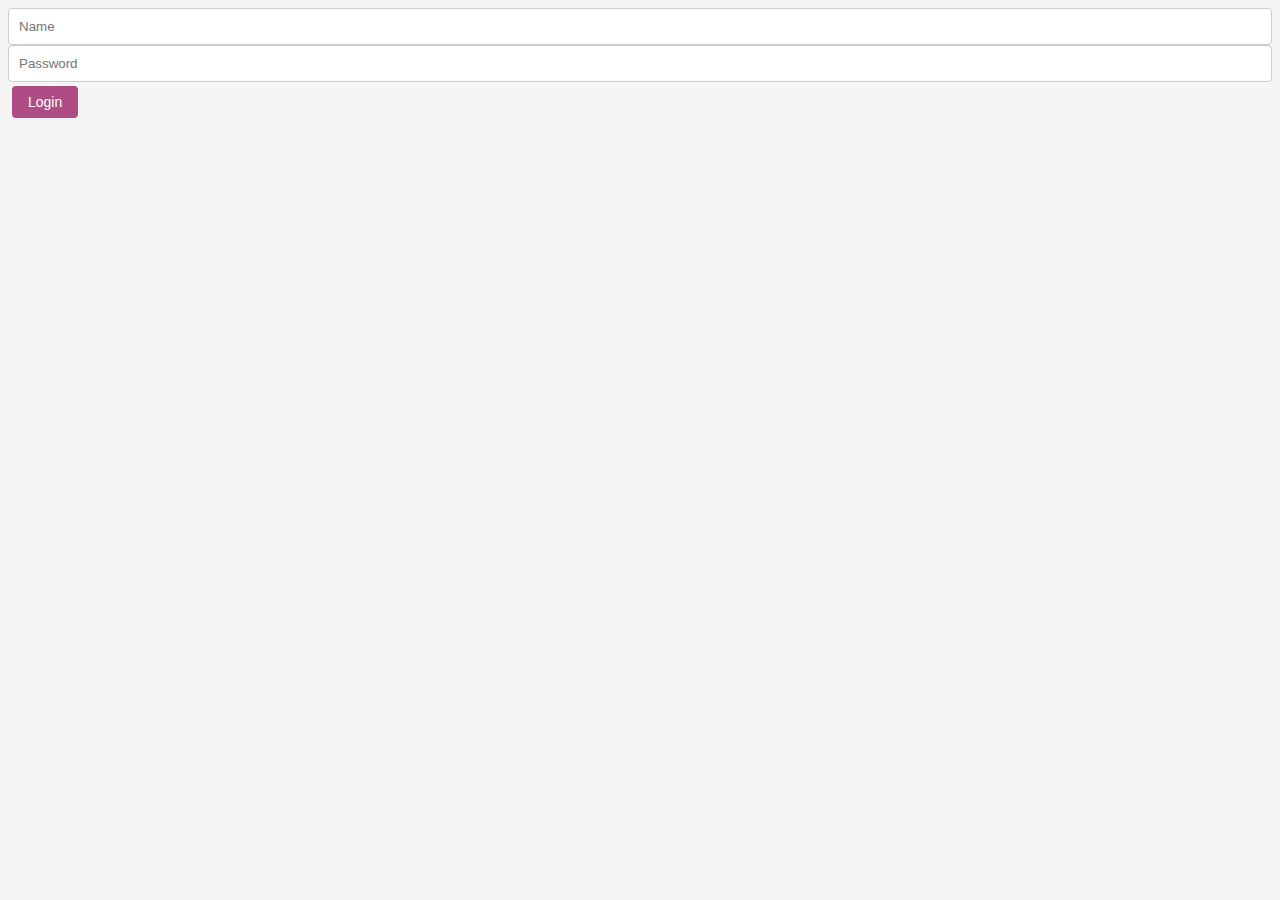
<file: ‏‏‏‏MyTaskProject/wwwroot/index.html>
<!DOCTYPE html>
<html lang="en">

<head>
    <meta charset="UTF-8">
    <meta http-equiv="X-UA-Compatible" content="IE=edge">
    <meta name="viewport" content="width=device-width, initial-scale=1.0">
    <title>LogIn</title>
    <link rel="stylesheet" href="css/site.css">
</head>

<body>
    <form action="javascript:void(0);" id="formLogIn" method="POST" onsubmit="Login()">
        <input type="text" id="name" name="name" placeholder="Name">
        <input type="text" id="password" name="password" placeholder="Password">
        <input type="submit" value="Login">
    </form>
    <script src="js/enter.js">
    </script>
</body>

</html>
</file>
<file: ‏‏‏‏MyTaskProject/wwwroot/css/site.css>
body{
  background-color: #f5f5f5;
}

/* Styles for the buttons */
button,
input[type="submit"] {
  background-color: #8e2e64;
  border: none;
  color: white;
  padding: 10px 20px;
  text-align: center;
  text-decoration: none;
  display: inline-block;
  font-size: 16px;
  margin: 4px 2px;
  cursor: pointer;
  border-radius: 4px;
}

/* Styles for the table */
table {
  border-collapse: collapse;
  width: 100%;
}

th, td {
    width: 30%;
  text-align: left;
  padding: 8px;
}

th {
  background-color: #670a3f;
  color: white;
}

/* Styles for the forms */
form {
  margin-bottom: 20px;
}

input[type="text"],
input[type="password"] {
  padding: 10px;
  border-radius: 4px;
  border: 1px solid #ccc;
  width: 100%;
  box-sizing: border-box;
}

/* Styles for the headings */
h1, h2, h3 {
  color: #3f0626;
}

.byId{
  color: #9f1a66;
}

/* Styles for the container */
.container {
  max-width: 800px;
  margin: 0 auto;
  padding: 20px;
}

/* Styles for the buttons */
button,
input[type="submit"] {
  background-color: #af4c84;
  border: none;
  color: white;
  padding: 8px 16px;
  text-align: center;
  text-decoration: none;
  display: inline-block;
  font-size: 14px;
  margin: 4px;
  cursor: pointer;
  border-radius: 4px;
  transition: background-color 0.3s ease;
}

button:hover,
input[type="submit"]:hover {
  background-color: #bc558f;
}

button:active,
input[type="submit"]:active {
  background-color: #a8447d;
}

button:focus,
input[type="submit"]:focus {
  outline: none;
  box-shadow: 0 0 5px #bd508e;
}

button.secondary,
input[type="submit"].secondary {
  background-color: #008CBA;
}

button.secondary:hover,
input[type="submit"].secondary:hover {
  background-color: #007A8B;
}

button.secondary:active,
input[type="submit"].secondary:active {
  background-color: #00647B;
}

button.secondary:focus,
input[type="submit"].secondary:focus {
  outline: none;
  box-shadow: 0 0 5px #008CBA;
}
</file>
